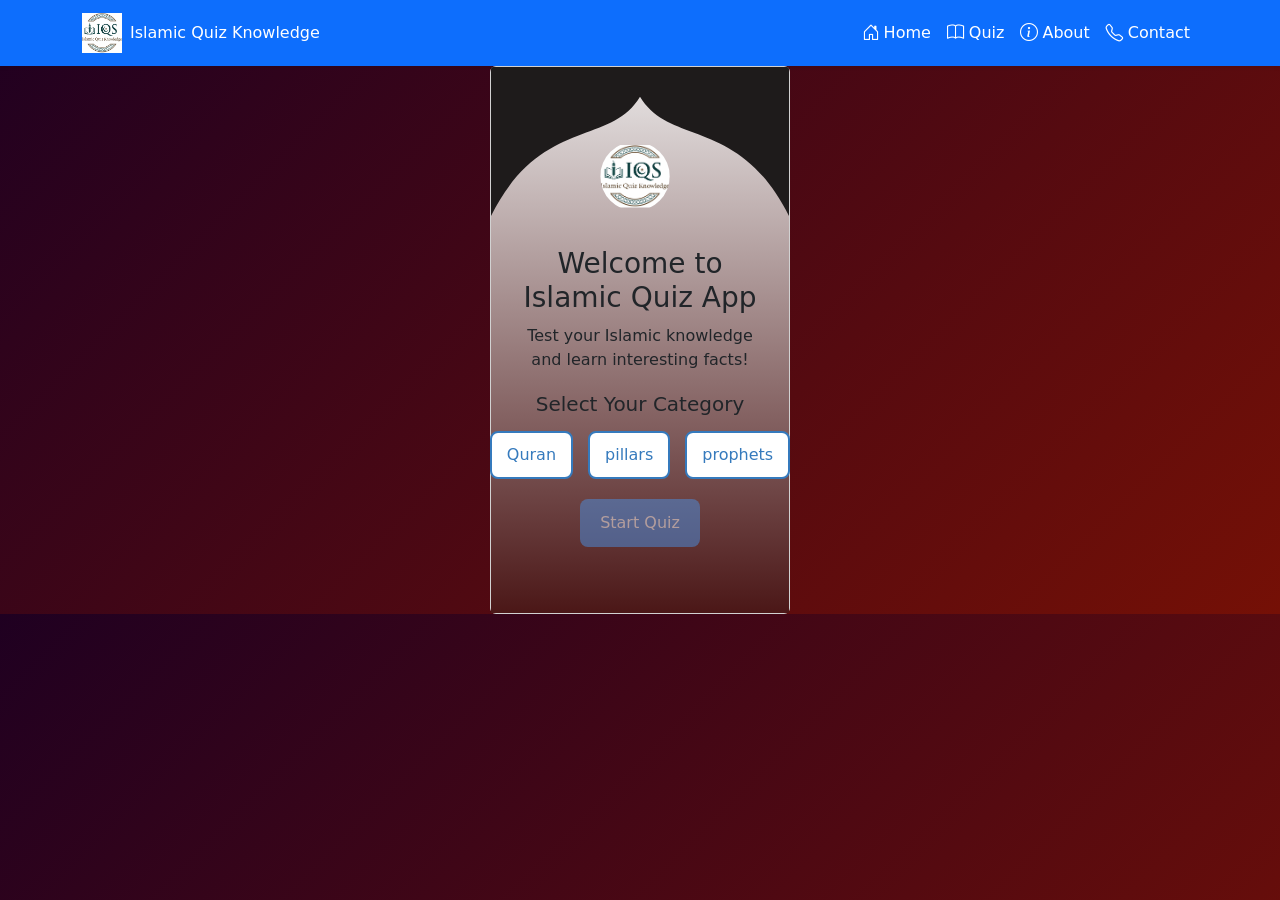
<file: index.html>
<!DOCTYPE html>
<html lang="en">
<head>
  <meta charset="UTF-8">
  <meta name="viewport" content="width=device-width, initial-scale=1.0">
  <link rel="stylesheet" href="css/card.css">
  <link rel="stylesheet" href="css/navbar.css">
  <link rel="stylesheet" href="css/quiz.css">
   <link rel="stylesheet" href="css/style.css">
 <!-- Bootstrap CSS -->
<link href="https://cdn.jsdelivr.net/npm/bootstrap@5.3.2/dist/css/bootstrap.min.css" rel="stylesheet">


  <title>Document</title>
</head>

<body>
  




  <!-- Example buttons (must exist) -->
 
  <div data-include="navbar.html"></div>
  <div data-include="card.html"></div>

  <!-- JS FILES -->
  <script src="js/include-html.js"></script>
  


  <!-- External JS files -->
  <script src="js/question-banks/quran.js"></script>
  <script src="js/question-banks/pillars.js"></script>
  <script src="js/question-banks/prophets.js"></script>
  <script src="js/state-manager.js"></script>
  <script src="js/svg-refresh.js"></script>
  <script src="js/storage-manager.js"></script>
  
  <script src="js/quiz-engine.js"></script>
  <script src="js/result-engine.js"></script>
  <script src="js/wellcome.js"></script>
   <!-- Navbar Include -->
  <div id="navbar-placeholder"></div>

  <!-- Inline JS -->
  <script>
  document.addEventListener("DOMContentLoaded", () => {
    
  });
</script>
<!-- Bootstrap Icons -->
<link href="https://cdn.jsdelivr.net/npm/bootstrap-icons@1.11.1/font/bootstrap-icons.css" rel="stylesheet">

<script src="https://cdn.jsdelivr.net/npm/bootstrap@5.3.2/dist/js/bootstrap.bundle.min.js"></script>

<script src="./js/include-html.js" defer></script>
</body>
</html>
</file>
<file: css/card.css>
.card {
  position: relative;
  width: 300px;
  margin: auto;
  color: 7ebeb;
  text-align: center;
  min-height: 420px;
  border-radius: px;
}



.card-svg {
  width: 100%;
  background: none;
}

.state {
  display: none;
  position: absolute;
  top: 140px;
  width: 100%;
}

.state.active {
  display: block;
}

button {
  padding: 10px 16px;
  margin-top: 15px;
  
}
#options.selected{
  background-color: #f9e79f; 
}

.welcome-container {
  text-align: center;
  padding: 40px 20px;
}

.welcome-container h1 {
  font-size: 28px;
  margin-bottom: 10px;
}

.welcome-container p {
  font-size: 16px;
  margin-bottom: 20px;
}

.welcome-container h2 {
  font-size: 20px;
  margin-bottom: 15px;
}

.categories {
  display: flex;
  justify-content: center;
  gap: 15px;
  margin-bottom: 20px;
}

.category-btn {
  padding: 10px 15px;
  border: 2px solid #357ABD;
  border-radius: 8px;
  background: white;
  color: #357ABD;
  cursor: pointer;
  transition: all 0.3s;
}

.category-btn.selected {
  background: #357ABD;
  color: white;
}

.start-btn {
  padding: 12px 20px;
  border: none;
  background: #4a90e2;
  color: white;
  border-radius: 8px;
  cursor: pointer;
  display: block;
  margin: 0 auto;
  transition: 0.3s;
}

.start-btn:disabled {
  opacity: 0.5;
  cursor: not-allowed;
}
#explanation {
  margin-top: 10px;
  color: #f4f8f3;
  font-style: italic;
}
/* Question container and options fade */
#question-text,
#options,
#explanation {
  transition: opacity 0.s ;
}

/* Hidden state */
.hidden {
  opacity: 0;
}
</file>
<file: css/navbar.css>
/* Navbar brand */
.navbar-brand span {
  font-weight: 500;
  font-size: 1rem;
  color: white;
}

/* Nav link icons */
.nav-link i {
  font-size: 1.1rem;
  color: white;
}
/* Nav items text color */
.navbar-nav .nav-link {
  color: #ffffff; /* Yahan apna desired color daalein, e.g., white, yellow, etc. */
}

/* Hover effect */
.nav-link:hover {
  color:red; /* Bootstrap primary color */
}
.navbar {
  background-color: #0d6efd; /* aap koi bhi hex code yahan use kar sakte ho */
}
</file>
<file: css/quiz.css>
.option-btn {
  transition: all 0.3s ease;
}

/* Correct Answer */
.option-btn.correct {
  background-color: #28a745;
  color: #fff;
  border-color: #28a745;
}

/* Wrong Answer */
.option-btn.wrong {
  background-color: #dc3545;
  color: #fff;
  border-color: #dc3545;
}

/* Disabled look */
.option-btn:disabled {
  cursor: not-allowed;
  opacity: 0.85;
}
.option-btn:disabled:hover {
  transform: none;
}
#options {
  display:flex ;
  flex-direction: ;
  gap: 3px;
  font-size: 10px;
  color: black;
  font-weight: ;
  flex-wrap: nowrap;
  padding: 2px;
}


.option-btn {
  display: block;
  padding-left: px;
  border-radius: 5px;
  border-color: rgb(219, 106, 40);
  box-shadow: 0px;
  border-width: px;
  margin-bottom: 10px;
  margin-top: 10px;
  margin-left: px;
}
#next-btn{
   border-radius: 8px;
   border-color: #db6a28;
    border-width: 3px;
    margin-top: 10px;

}
#restart-btn{
  margin-top: px;
  border-radius: 10px;
  border-color: #db6a28;
  border-width: 5px;
  margin-bottom: px;
}
#result{
  margin-top: 50px;
}
</file>
<file: css/style.css>
body {
   background: linear-gradient(135deg, #1f0021, #751006);
  
}
</file>
